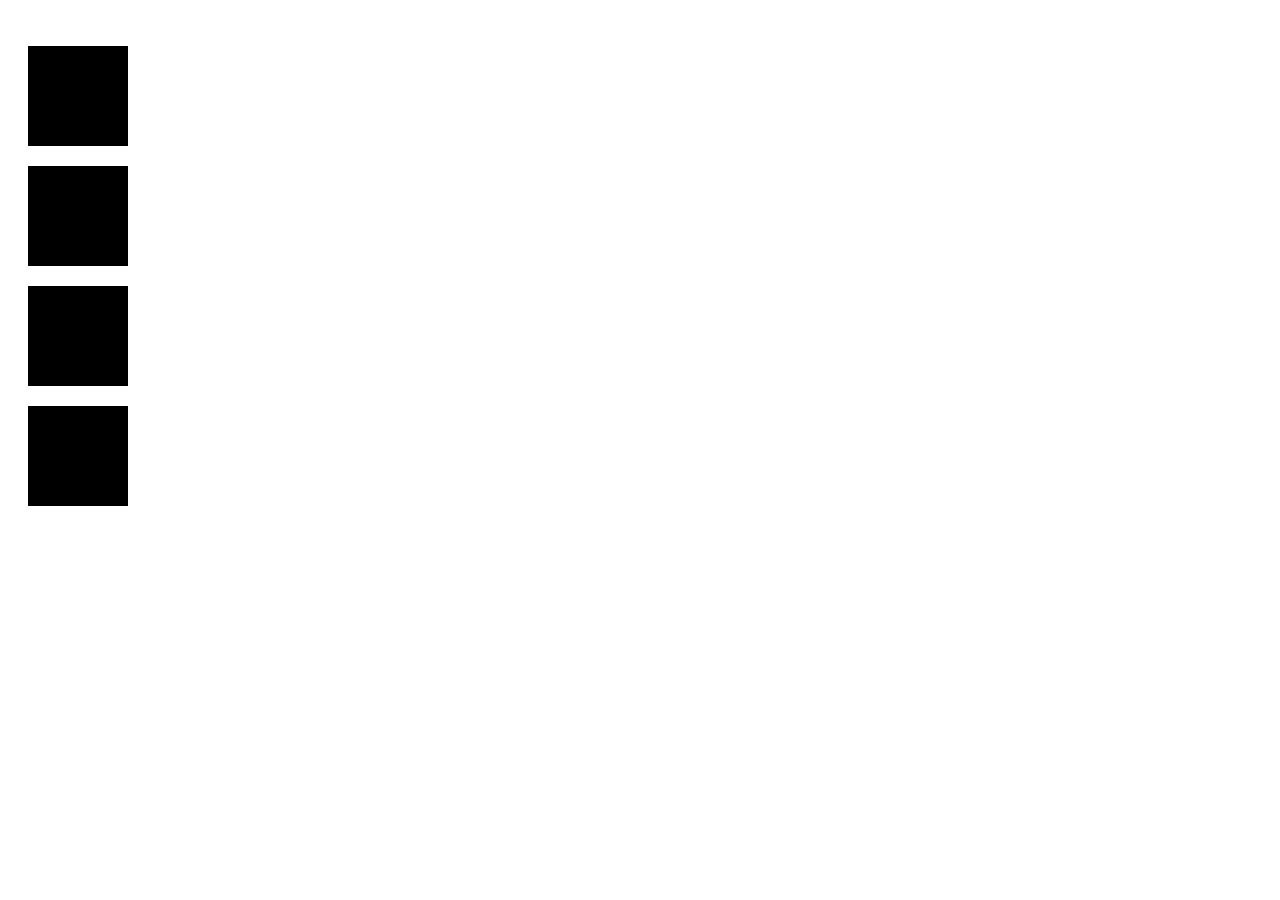
<file: index.html>
<!DOCTYPE html>
<html>
	<head>
		<meta charset="utf-8" />
		<title></title>
		<style type="text/css">
			div{
				width: 100px;
				height: 100px;
				background: black;
				margin: 20px;
				transition: all 2s;
			}
			
			/*媒体：当浏览器窗口满足制定要求范围，做出相应*/
			@media only screen and (min-width:760px ) and (max-width:1080px) {
				.box1{
					background: yellow;
				}
				
				.box2{
					width: 300px;
				}
				.box3{
					display: none;
					transition-delay: 2s;
				}
			}
			
			@media only screen and (max-width:760px ) {
				.box4{
					background: darkblue;
				}
			}
			
		</style>
	</head>
	<body>
		<br />
		
		<div class="box1"></div>
		<div class="box2"></div>
		<div class="box3"></div>
		<div class="box4"></div>
		
	</body>
</html>
</file>
